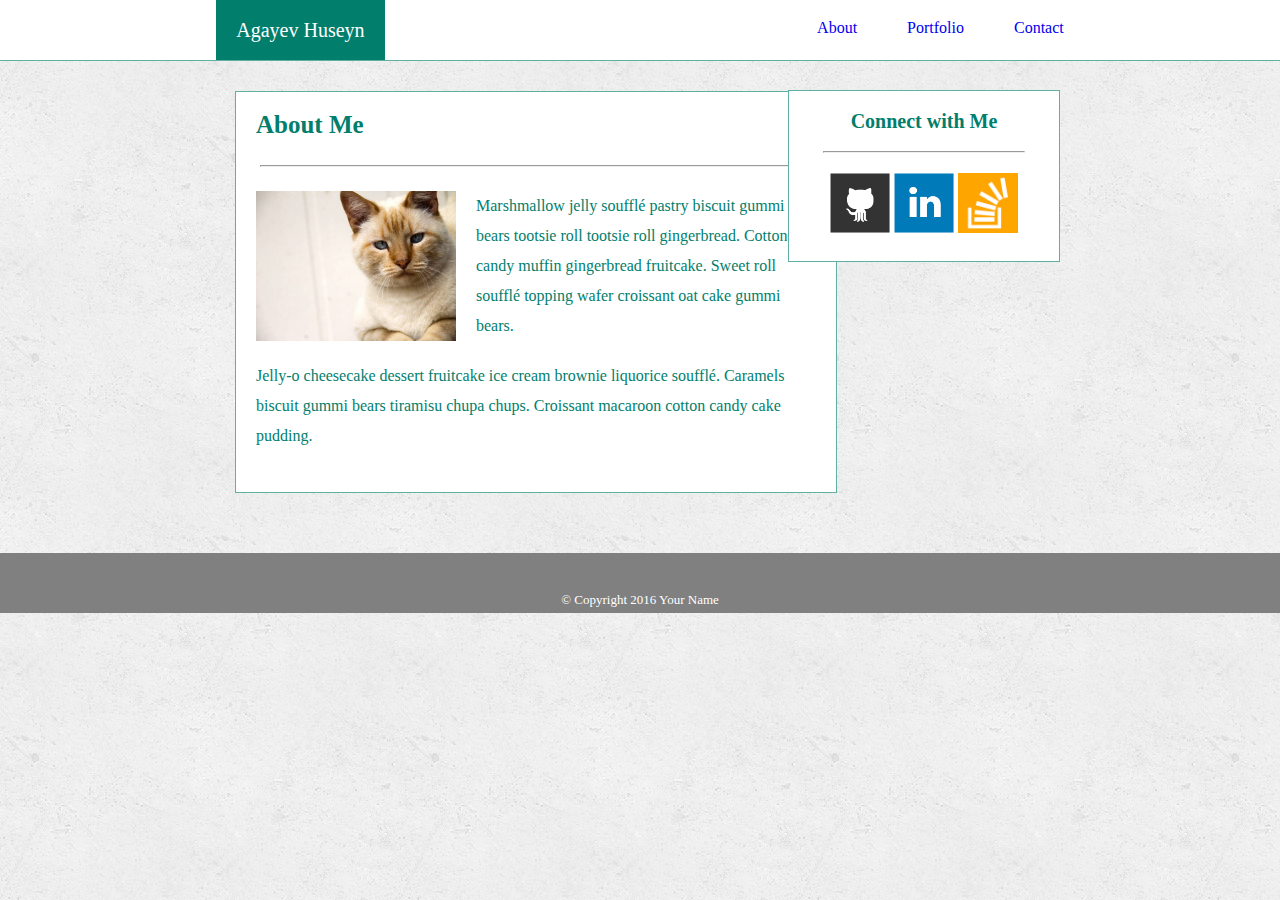
<file: index.html>
<!DOCTYPE html>
<html lang="en">
<head>
    <meta charset="UTF-8">
    <meta name="viewport" content="width=device-width, initial-scale=1.0">
    <title>texnoloji.html</title>
    <link href="./reset.css" rel="stylesheet">
    <link href="./index.css" rel="stylesheet">
</head>
<body>
<header>
    <div>
        <h1>Agayev Huseyn</h1>
    </div>
    <div>
        <ul>
           <li> <a href="./texnoloji.html">About</a>
           </li>
           <li>
            <a href="./Portfolio.html">Portfolio</a>
           </li>
           <li>
            <a href="./Contact.html">Contact</a>
           </li>
        </ul>
    </div>
</header>
    <main>
        <section class="section1">
        <div>
        <h2>About Me</h2>
    </div>
    <hr>
    <br>
    <div>
        <p class="content">
        <img src="cat.jpg" width="200px" height="150px" >
        Marshmallow jelly soufflé pastry biscuit gummi bears tootsie roll tootsie roll gingerbread. Cotton candy muffin gingerbread fruitcake. Sweet roll soufflé topping wafer croissant oat cake gummi bears. </p> 
        <p>Jelly-o cheesecake dessert fruitcake ice cream brownie liquorice soufflé. Caramels biscuit gummi bears tiramisu chupa chups. Croissant macaroon cotton candy cake pudding.
        </p>
    </div>
</section>
<section class="section2">
    <div>
        <h3>
            Connect with Me
        </h3>
    </div>
    <hr>
    <div>
        <img src="./github-128.png" width="60px" height="60px"/>
        <img src="./linkedin-128.png" width="60px" height="60px"/>
        <img src="./stackoverflow-128.png" width="60px" height="60px"/>
    </div>
</section>
</div>
    </main>   
<footer>
    <section class="section3">
        <div>
            <h5>
                © Copyright 2016 Your Name
            </h5>
        </div>
    </section>
</footer>
</body>
</html>
</file>
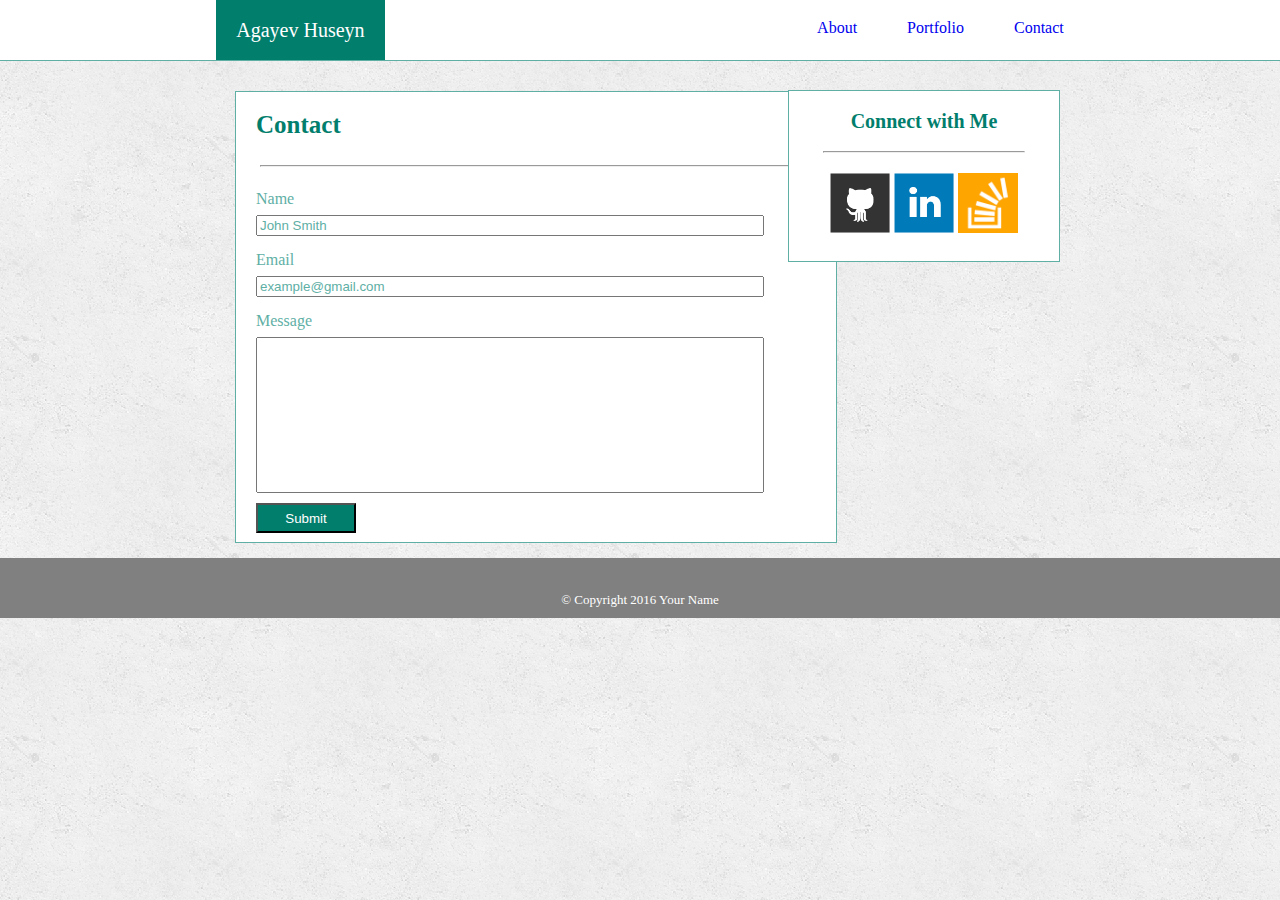
<file: Contact.html>
<!DOCTYPE html>
<html lang="en">
<head>
    <meta charset="UTF-8">
    <meta name="viewport" content="width=device-width, initial-scale=1.0">
    <title>Document</title>
    <link href="./reset.css" rel="stylesheet">
    <link href="./Contact.css" rel="stylesheet">
</head>
<body>
    <header>
        <div>
            <h1>Agayev Huseyn</h1>
        </div>
        <div>
            <ul>
               <li> <a href="./texnoloji.html">About</a>
               </li>
               <li>
                <a href="./Portfolio.html">Portfolio</a>
               </li>
               <li>
                <a href="./Contact.html">Contact</a>
               </li>
            </ul>
        </div>
    </header>
        <main>
            <section class="section1">
            <div>
            <h2>Contact</h2>
        </div>
        <hr>
        <br>
        <div class="input1">
            <div>
                <p>Name</p>
                <form>
            <label>
                <input type="text" value="John Smith">
            </label>
        </div>
            <br>
            <div>
            <p>Email</p>
            <label>
                <input type="email" value="example@gmail.com">
            </label>
        </div>
        <br>
        <div class="mesaj">
            <p>Message</p>
            <label>
                <input type="text">
            </label>
        </form>
        </div>
        <div class="button">
            <button type="submit">Submit</button>
        </div>
    </section>
    <section class="section2">
        <div>
            <h3>
                Connect with Me
            </h3>
        </div>
        <hr>
        <div>
            <img src="./github-128.png" width="60px" height="60px"/>
            <img src="./linkedin-128.png" width="60px" height="60px"/>
            <img src="./stackoverflow-128.png" width="60px" height="60px"/>
        </div>
    </section>
    </div>
        </main>   
    <footer>
        <section class="section3">
            <div>
                <h5>
                    © Copyright 2016 Your Name
                </h5>
            </div>
        </section>
    </footer> 
</body>
</html>
</file>
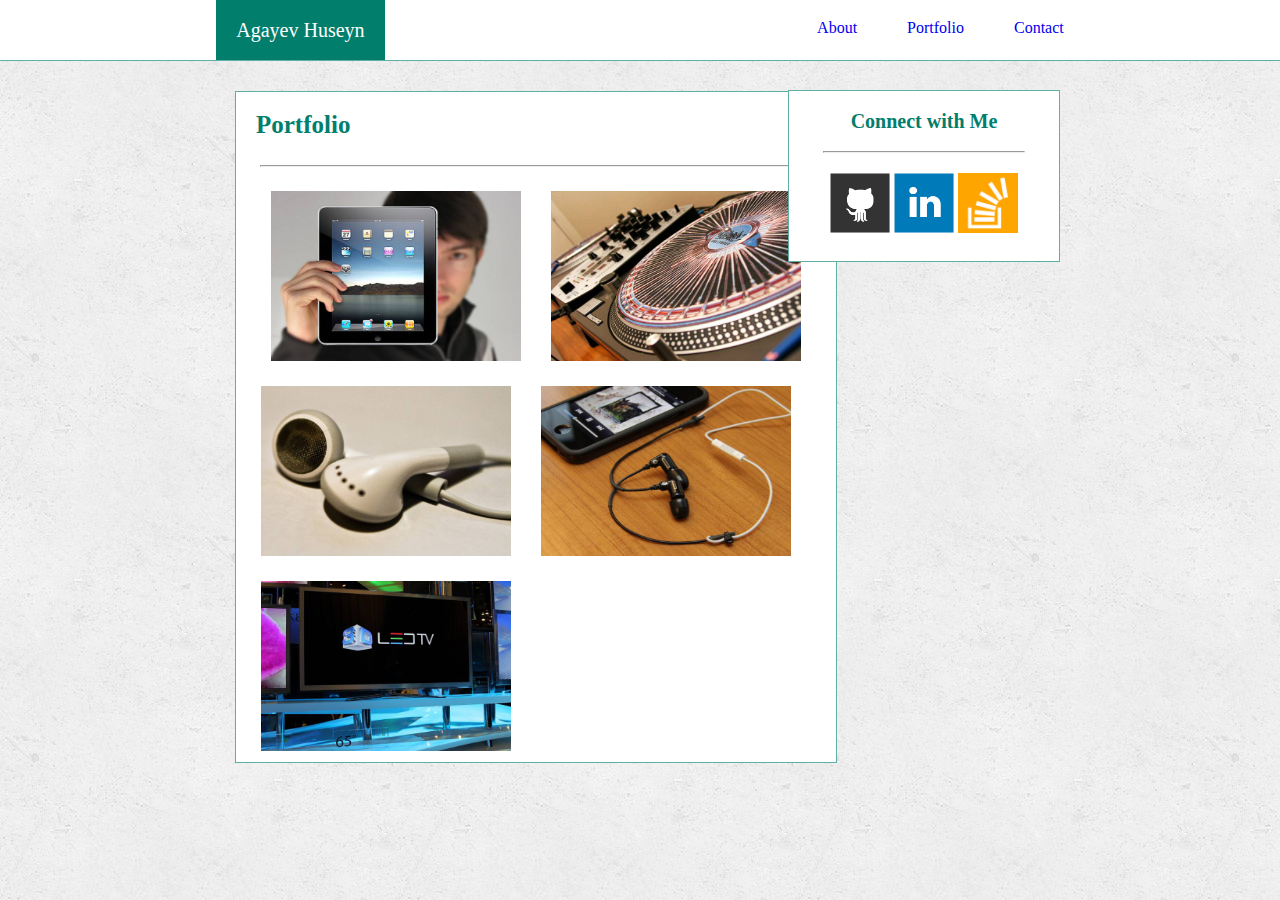
<file: Portfolio.html>
<!DOCTYPE html>
<html lang="en">
<head>
    <meta charset="UTF-8">
    <meta name="viewport" content="width=device-width, initial-scale=1.0">
    <title>Portfolio</title>
    <link href="./reset.css" rel="stylesheet">
    <link href="./portfolio.css" rel="stylesheet">
</head>
<body>
<header>
    <div>
    <h1>
        Agayev Huseyn
    </h1>
</div>
<div>
    <ul>
        <li> <a href="./index.html">About</a>
        </li>
        <li>
         <a href="./Portfolio.html">Portfolio</a>
        </li>
        <li>
         <a href="./Contact.html">Contact</a>
        </li>
     </ul>  
</div>
</header>
    <main>
        <section class="section1">
        <div>
        <h2>Portfolio</h2>
    </div>
    <hr>
    <br>
    <div class="foto">
      <img src="technics-q-c-640-480-1.jpg" width="250px" height="170px"/>
      <img src="technics-q-c-640-480-2.jpg" width="250px" height="170px"/>
    </div>
        <div class="foto2">
      <img src="technics-q-c-640-480-5.jpg" width="250px" height="170px"/>
      <img src="technics-q-c-640-480-7.jpg" width="250px" height="170px"/>
    </div>
    <div class="foto3">
        <img src="./technics-q-c-640-480-9.jpg" width="250px" height="170px"/>
    </div>

</section>
<section class="section2">
    <div>
        <h3>
            Connect with Me
        </h3>
    </div>
    <hr>
    <div>
        <img src="./github-128.png" width="60px" height="60px"/>
        <img src="./linkedin-128.png" width="60px" height="60px"/>
        <img src="./stackoverflow-128.png" width="60px" height="60px"/>
    </div>
</section>
</div>
    </main>   
</body>
</html>
</file>
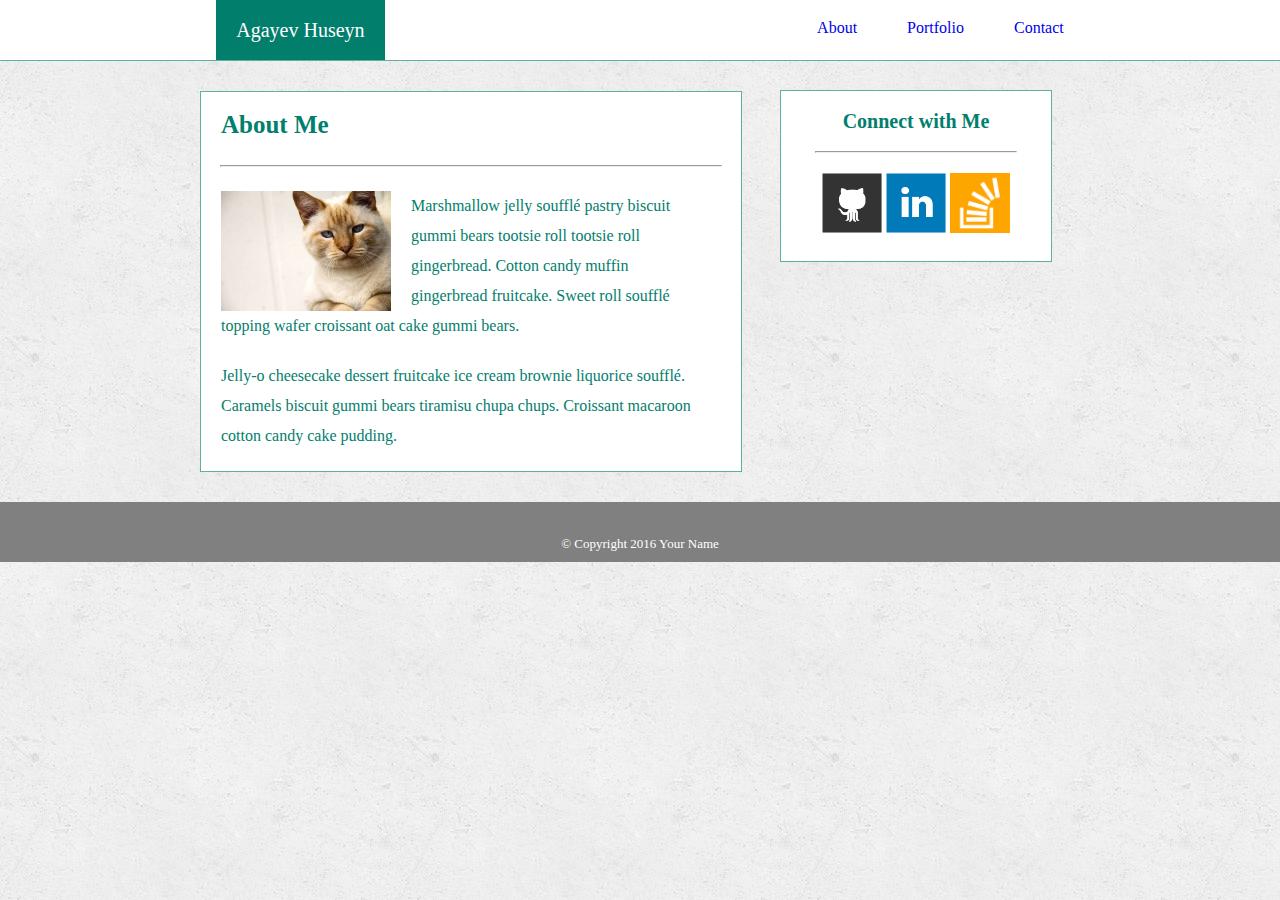
<file: texnoloji.html>
<!DOCTYPE html>
<html lang="en">
<head>
    <meta charset="UTF-8">
    <meta name="viewport" content="width=device-width, initial-scale=1.0">
    <title>Document</title>
    <link href="./reset.css" rel="stylesheet">
    <link href="./texnoloji.css" rel="stylesheet">
</head>
<body>
<header>
    <div>
        <h1>Agayev Huseyn</h1>
    </div>
    <div>
        <ul>
           <li> <a href="./texnoloji.html">About</a>
           </li>
           <li>
            <a href="./Portfolio.html">Portfolio</a>
           </li>
           <li>
            <a href="./Contact.html">Contact</a>
           </li>
        </ul>
    </div>
</header>
    <main>
        <section class="section1">
        <div>
        <h2>About Me</h2>
    </div>
    <hr>
    <br>
    <div>
        <p class="content">
        <img src="cat.jpg" width="170px" height="120px" >
        Marshmallow jelly soufflé pastry biscuit gummi bears tootsie roll tootsie roll gingerbread. Cotton candy muffin gingerbread fruitcake. Sweet roll soufflé topping wafer croissant oat cake gummi bears. </p> 
        <p>Jelly-o cheesecake dessert fruitcake ice cream brownie liquorice soufflé. Caramels biscuit gummi bears tiramisu chupa chups. Croissant macaroon cotton candy cake pudding.
        </p>
    </div>
</section>
<section class="section2">
    <div>
        <h3>
            Connect with Me
        </h3>
    </div>
    <hr>
    <div>
        <img src="./github-128.png" width="60px" height="60px"/>
        <img src="./linkedin-128.png" width="60px" height="60px"/>
        <img src="./stackoverflow-128.png" width="60px" height="60px"/>
    </div>
</section>
</div>
    </main>   
<footer>
    <section class="section3">
        <div>
            <h5>
                © Copyright 2016 Your Name
            </h5>
        </div>
    </section>
</footer>
</body>
</html>
</file>
<file: index.css>
header div h1 {
 background-color: rgb(2, 126, 109);
color: white;
    font-size: 20px;
    font-weight: bold
    text-align: left;
    padding: 20px;
}
ul {
    text-align: right;
    display: flex;
    gap: 50px;
    text-decoration: none;
    margin-top: 20px;
}
a {
    text-decoration: none;
}
header {
    display: flex;
    justify-content: space-around;
    border-bottom: 1px solid rgb(96, 175, 165);
    background-color: white;
}
.section1 {
    width: 600px;
    height: 400px;;
    margin-top: 30px;
    margin-left: 235px;
    border: 1px solid rgb(96, 175, 165);
    background-color: white;
}
body h2 {
    color: rgb(2, 126, 109);
    font-size: 25px;
    font-weight: bold;
    text-align: left;
    padding: 20px;
}
.section1 hr {
    width: 550px;
}
.section1 img {
    float:
}
.content img{
    float: left;
    margin-right: 20px;
}
.content, p {
    line-height: 30px;
    text-align: left;
    padding-right: 40px;
    padding-bottom: 20px;
    color: rgb(2, 126, 109);
    padding-left: 20px; 
    }
    .section2 {
        width: 270px;
        height: 170px;
        border: 1px solid rgb(96, 175, 165);
        position: absolute;
        top: 90px;
        right: 220px;
        background-color: white;
    }
.section2 h3 {
    color: rgb(2, 126, 109);
    font-size: 20px;
    font-weight: bold;
    text-align: center;
    padding: 20px;
}
.section2 hr {
    width: 200px;
    color: 1px solid rgb(2, 126, 109);
    margin-top: 0px;
    margin-bottom: 20px;
}
.section2 div {
    text-align: center;
}
.section3 {
    width: 100%;
    background-color: grey;
    height: 60px;
    margin-top: 60px;
}
.section3 h5 {
    text-align: center;
    padding-top: 40px;
    font-size: small;
    color: white;
}
body {
    background-image: url(./concrete_seamless.png);
}
header {
    position: sticky;
    top: 0px;
    z-index: 2;
}
</file>
<file: Contact.css>
header div h1 {
    background-color: rgb(2, 126, 109);
   color: white;
       font-size: 20px;
       font-weight: bold
       text-align: left;
       padding: 20px;
   }
   ul {
       text-align: right;
       display: flex;
       gap: 50px;
       text-decoration: none;
       margin-top: 20px;
   }
   a {
       text-decoration: none;
   }
   header {
       display: flex;
       justify-content: space-around;
       border-bottom: 1px solid rgb(96, 175, 165);
       background-color: white;
   }
   .section1 {
       width: 600px;
       height: 450px;
       margin-top: 30px;
       margin-left: 235px;
       border: 1px solid rgb(96, 175, 165);
       background-color: white;
   }
   body h2 {
       color: rgb(2, 126, 109);
       font-size: 25px;
       font-weight: bold;
       text-align: left;
       padding: 20px;
   }
   .section1 hr {
       width: 550px;
   }
    .section2 {
           width: 270px;
           height: 170px;
           border: 1px solid rgb(96, 175, 165);
           position: absolute;
           top: 90px;
           right: 220px;
           background-color: white;
       }
   .section2 h3 {
       color: rgb(2, 126, 109);
       font-size: 20px;
       font-weight: bold;
       text-align: center;
       padding: 20px;
   }
   .section2 hr {
       width: 200px;
       color: 1px solid rgb(2, 126, 109);
       margin-top: 0px;
       margin-bottom: 20px;
   }
   .section2 div {
       text-align: center;
   }
   .section3 {
       width: 100%;
       background-color: grey;
       height: 60px;
       margin-top: 15px;
   }
   .section3 h5 {
       text-align: center;
       padding-top: 35px;
       font-size: small;
       color: white;
   }
   input {
    width: 500px;
    margin-top: 8px;
    color: rgb(96, 175, 165);

   }
   .input1 {
    margin-left: 20px;
    color: rgb(96, 175, 165);
   }
   .mesaj input {
    height: 150px;
    color: rgb(96, 175, 165);
   }
   .button button {
    margin-top: 10px;
    background-color: rgb(2, 126, 109);
    color: white;
    width: 100px;
    height: 30px;
   }
   body {
    background-image: url(./concrete_seamless.png);
}
header {
    position: sticky;
    top: 0px;
    z-index: 2;
}
</file>
<file: portfolio.css>
header div h1 {
    background-color: rgb(2, 126, 109);
   color: white;
       font-size: 20px;
       font-weight: bold
       text-align: left;
       padding: 20px;
   }
   ul {
       text-align: right;
       display: flex;
       gap: 50px;
       text-decoration: none;
       margin-top: 20px;
   }
   a {
       text-decoration: none;
   }
   header {
       display: flex;
       justify-content: space-around;
       border-bottom: 1px solid rgb(96, 175, 165);
       background-color: white;
   }
   .section1 {
       width: 600px;
       height: 670px;
       margin-top: 30px;
       margin-left: 235px;
       border: 1px solid rgb(96, 175, 165);
       background-color: white;
   }
   body h2 {
       color: rgb(2, 126, 109);
       font-size: 25px;
       font-weight: bold;
       text-align: left;
       padding: 20px;
   }
   .section1 hr {
       width: 550px;
   }
       .section2 {
           width: 270px;
           height: 170px;
           border: 1px solid rgb(96, 175, 165);
           position: absolute;
           top: 90px;
           right: 220px;
           background-color: white;
       }
   .section2 h3 {
       color: rgb(2, 126, 109);
       font-size: 20px;
       font-weight: bold;
       text-align: center;
       padding: 20px;
   }
   .section2 hr {
       width: 200px;
       color: 1px solid rgb(2, 126, 109);
       margin-top: 0px;
       margin-bottom: 20px;
   }
   .section2 div {
       text-align: center;
   }
   .foto {
   display: flex;
    text-align: center;
    gap: 30px;
    padding-left: 35px;
   }
   .foto2 {
    display: flex;
    text-align: center;
    gap: 30px;
    padding-left: 25px;
    margin-top: 25px;
   }
   .foto3 {
    padding-left: 25px;
    margin-top: 25px;
   }
   body {
    background-image: url(./concrete_seamless.png);
}
header {
    position: sticky;
    top: 0px;
    z-index: 2;
}
</file>
<file: texnoloji.css>
header div h1 {
 background-color: rgb(2, 126, 109);
color: white;
    font-size: 20px;
    font-weight: bold
    text-align: left;
    padding: 20px;
}
ul {
    text-align: right;
    display: flex;
    gap: 50px;
    text-decoration: none;
    margin-top: 20px;
}
a {
    text-decoration: none;
}
header {
    display: flex;
    justify-content: space-around;
    border-bottom: 1px solid rgb(96, 175, 165);
    background-color: white;
}
.section1 {
    width: 540px;
    margin-top: 30px;
    margin-left: 200px;
    border: 1px solid rgb(96, 175, 165);
    background-color: white;
}
body h2 {
    color: rgb(2, 126, 109);
    font-size: 25px;
    font-weight: bold;
    text-align: left;
    padding: 20px;
}
.section1 hr {
    width: 500px;
}
.section1 img {
    float:
}
.content img{
    float: left;
    margin-right: 20px;
}
.content, p {
    line-height: 30px;
    text-align: left;
    padding-right: 40px;
    padding-bottom: 20px;
    color: rgb(2, 126, 109);
    padding-left: 20px; 
    }
    .section2 {
        width: 270px;
        height: 170px;
        border: 1px solid rgb(96, 175, 165);
        position: absolute;
        top: 90px;
        left: 780px;
        background-color: white;
    }
.section2 h3 {
    color: rgb(2, 126, 109);
    font-size: 20px;
    font-weight: bold;
    text-align: center;
    padding: 20px;
}
.section2 hr {
    width: 200px;
    color: 1px solid rgb(2, 126, 109);
    margin-top: 0px;
    margin-bottom: 20px;
}
.section2 div {
    text-align: center;
}
.section3 {
    width: 100%;
    background-color: grey;
    height: 60px;
    margin-top: 30px;
}
.section3 h5 {
    text-align: center;
    padding-top: 35px;
    font-size: small;
    color: white;
}
body {
    background-image: url(./concrete_seamless.png);
}
</file>
